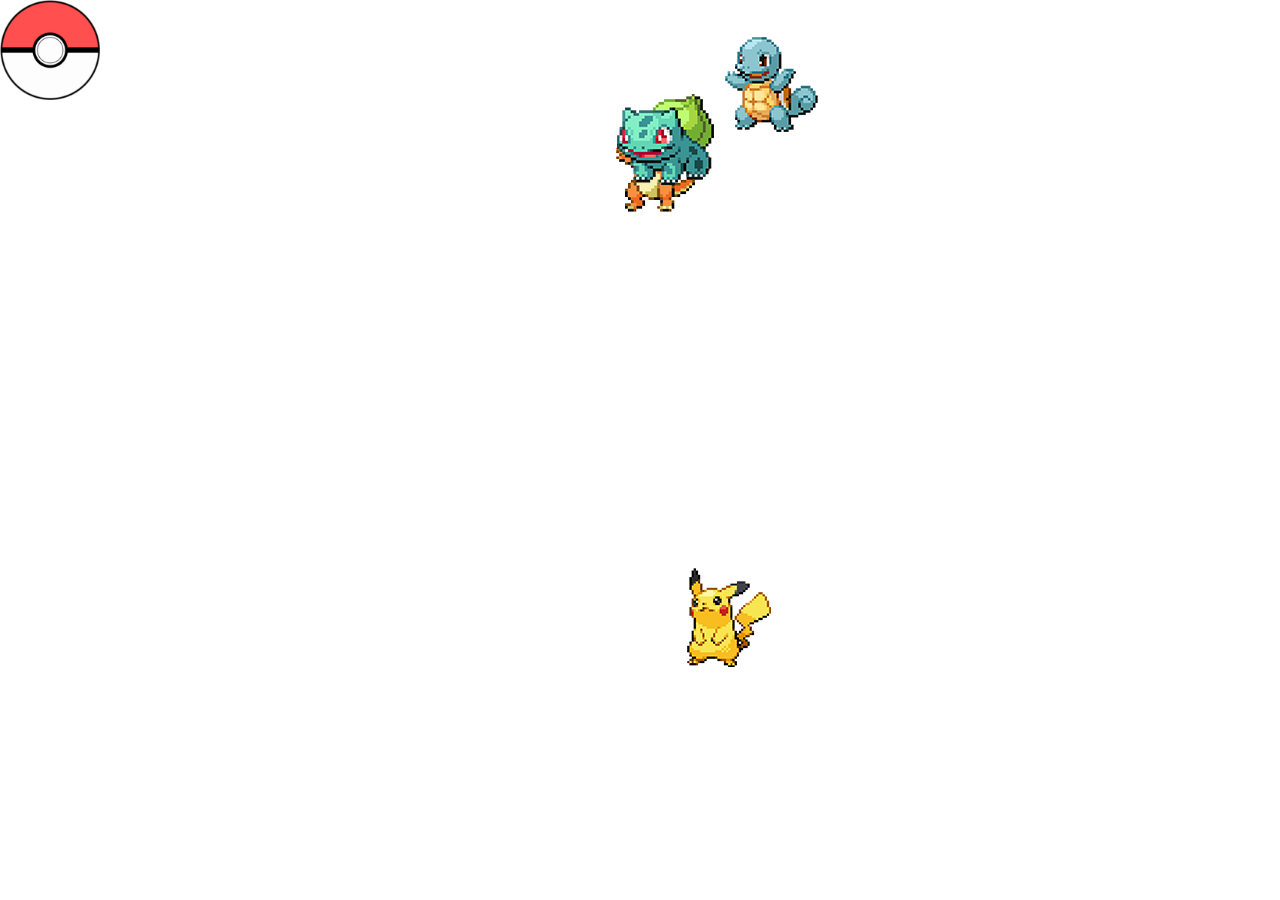
<file: pokeball_sample.html>
<!DOCTYPE html>
<html lang="en">
<head>
    <meta charset="UTF-8">
    <meta name="viewport" content="width=device-width, initial-scale=1.0">
    <style>
        body {
            margin: 0;
            overflow: hidden;
        }

        .box {
            width: 100px;
            height: 100px;
            position: absolute;
            display: block;
            transition: opacity 1s ease; /* フェードアウト効果 */
        }

        @keyframes float {
            from {
                transform: translateY(0px);
            }
            to {
                transform: translateY(-20px);
            }
        }
        #box1 {
            background-image: url(./image/red.png);
            animation: float 1s ease-in-out infinite alternate; /* フワフワ表示 */
        }

        #box2 {
          background-image: url(./image/green.png);
          animation: float 2s ease-in-out infinite alternate; /* フワフワ表示 */
        }

        #box3 {
          background-image: url(./image/blue.png);
          animation: float 3s ease-in-out infinite alternate; /* フワフワ表示 */
        }

        #box4 {
          background-image: url(./image/yellow.png);
          animation: float 0.5s ease-in-out infinite alternate; /* フワフワ表示 */
        }

        #block {
            width: 100px;
            height: 100px;
            position: absolute;
            z-index: 9999; /* 最前面に表示する */
        }

        #counter {
            position: absolute;
            top: 10px;
            right: 10px;
            font-size: 20px;
            color: white;
        }
    </style>
</head>
<body>

<img id="block" src="./image/mb.png" style="width: 100px; height: 100px; position: absolute;">

<div id="box1" class="box"></div>
<div id="box2" class="box"></div>
<div id="box3" class="box"></div>
<div id="box4" class="box"></div>

<div id="counter">捕まえた数: 0</div>

<script>
    const block = document.getElementById('block');
    const boxes = document.querySelectorAll('.box');
    const counterElement = document.getElementById('counter');
    let posX = 0;
    let posY = 0;
    let velocityX = 0;
    let velocityY = 0;
    let rotationSpeed = 0;
    let rotationAcceleration = 0;
    const keysPressed = {};
    let mouseMoveEnabled = false;
    let destroyedCount = 0;
    let collisionDisabled = false;

    // Function to move and rotate the block
    const moveAndRotateBlock = () => {
        if (keysPressed['w']) {
            velocityY -= 0.3;
        }
        if (keysPressed['a']) {
            velocityX -= 0.3;
        }
        if (keysPressed['s']) {
            velocityY += 0.3;
        }
        if (keysPressed['d']) {
            velocityX += 0.3;
        }

        // Apply velocity
        posX += velocityX;
        posY += velocityY;

        // Apply rotation acceleration based on velocity
        rotationAcceleration = Math.sqrt(velocityX * velocityX + velocityY * velocityY) * 3; // Increased acceleration

        // Apply rotation speed with different directions for 'a' and 'd' keys
        if (keysPressed['a']) {
            rotationSpeed -= rotationAcceleration;
        } else if (keysPressed['d']) {
            rotationSpeed += rotationAcceleration;
        }

        // Apply boundaries and bounce
        if (posX < 0 || posX > window.innerWidth - 100) {
            velocityX *= -1 / 3; // Reverse direction with 1/3 of the force
            // Bring block back within bounds
            if (posX < 0) posX = 0;
            if (posX > window.innerWidth - 100) posX = window.innerWidth - 100;
        }
        if (posY < 0) posY = 0;
        if (posY > window.innerHeight - 100) posY = window.innerHeight - 100;

        // Check for collision with the boxes
        if (!collisionDisabled) {
            for (const box of boxes) {
                if (
                    posX + 100 > box.offsetLeft &&
                    posX < box.offsetLeft + box.offsetWidth &&
                    posY + 100 > box.offsetTop &&
                    posY < box.offsetTop + box.offsetHeight
                ) {
                    // Collision detected, fade out the box
                    box.style.opacity = 0;

                    setTimeout(() => {
                        // Randomly reposition the box
                        const newBoxX = Math.floor(Math.random() * (window.innerWidth - 50));
                        const newBoxY = Math.floor(Math.random() * (window.innerHeight - 50));
                        box.style.left = `${newBoxX}px`;
                        box.style.top = `${newBoxY}px`;
                        box.style.opacity = 1;
                        collisionDisabled = false; // 衝突を再度有効にする
                    }, 1000); // 3秒後に再表示

                    // Increment destroyed count
                    destroyedCount++;
                    // Update counter
                    counterElement.textContent = `消した数: ${destroyedCount}`;

                    // Disable collision detection for 3 seconds
                    collisionDisabled = true;
                }
            }
        }

        // Update the position and rotation of the block
        block.style.transform = `translate(${posX}px, ${posY}px) rotate(${rotationSpeed}deg)`;

        // Apply damping to rotation speed (weaken inertia)
        rotationSpeed *= 0.95;

        // Request next frame
        requestAnimationFrame(moveAndRotateBlock);
    };

    // Event listeners for key press and release
    document.addEventListener('keydown', (e) => {
        keysPressed[e.key] = true;
    });

    document.addEventListener('keyup', (e) => {
        keysPressed[e.key] = false;
    });

    // Function to handle mouse movement
    const handleMouseMove = (event) => {
        if (mouseMoveEnabled) {
            const mouseX = event.clientX;
            const mouseY = event.clientY;

            // Calculate velocity based on mouse position
            velocityX = (mouseX - posX - 50) * 0.05; // 50 is half of block width
            velocityY = (mouseY - posY - 50) * 0.05; // 50 is half of block height

            // Apply rotation acceleration based on velocity
            rotationAcceleration = Math.sqrt(velocityX * velocityX + velocityY * velocityY) * 3; // Increased acceleration

            // Apply rotation speed with different directions for mouse movement
            rotationSpeed = rotationAcceleration;
        }
    };

    // Event listener for mouse movement
    document.addEventListener('mousemove', handleMouseMove);

    // Event listener for click on the block to toggle mouseMoveEnabled
    block.addEventListener('click', () => {
        mouseMoveEnabled = !mouseMoveEnabled;
    });

    // Set initial positions for boxes
    boxes.forEach(box => {
        const initialX = Math.random() * (window.innerWidth - 50);
        const initialY = Math.random() * (window.innerHeight - 50);
        box.style.left = `${initialX}px`;
        box.style.top = `${initialY}px`;
    });

    // Start moving and rotating the block
    requestAnimationFrame(moveAndRotateBlock);
</script>

</body>
</html>
</file>
